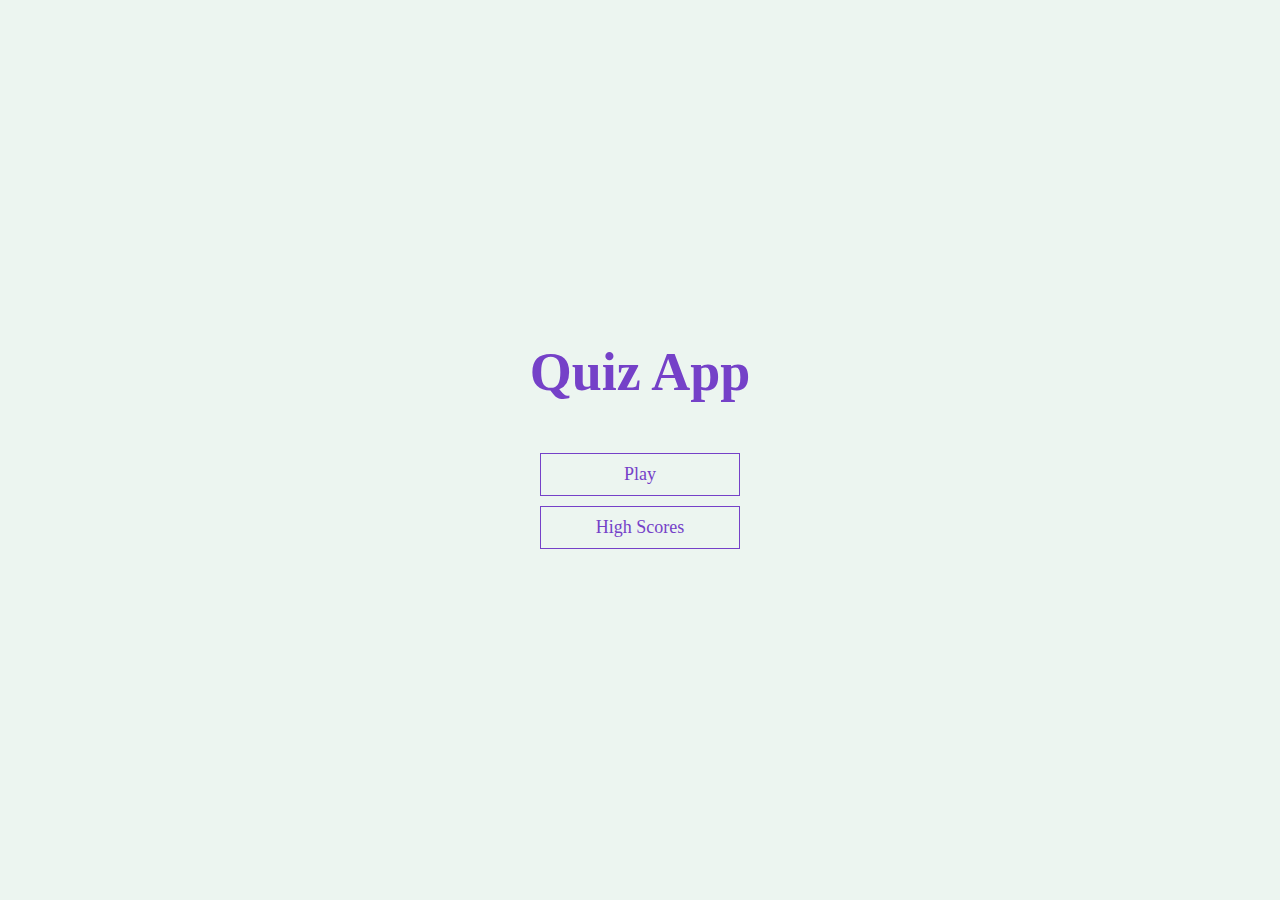
<file: index.html>
<!DOCTYPE html>
<html lang="en">
  <head>
    <meta charset="UTF-8" />
    <meta http-equiv="X-UA-Compatible" content="IE=edge" />
    <meta name="viewport" content="width=device-width, initial-scale=1.0" />
    <title>Quiz App</title>
    <link rel="stylesheet" href="app.css" />
  </head>
  <body>
    <main class="container">
      <section id="home" class="fx-center fx-column">
        <h1>Quiz App</h1>
        <a class="btn" href="./game.html">Play</a>
        <a class="btn" href="./highScores.html">High Scores</a>
      </section>
    </main>
  </body>
</html>
</file>
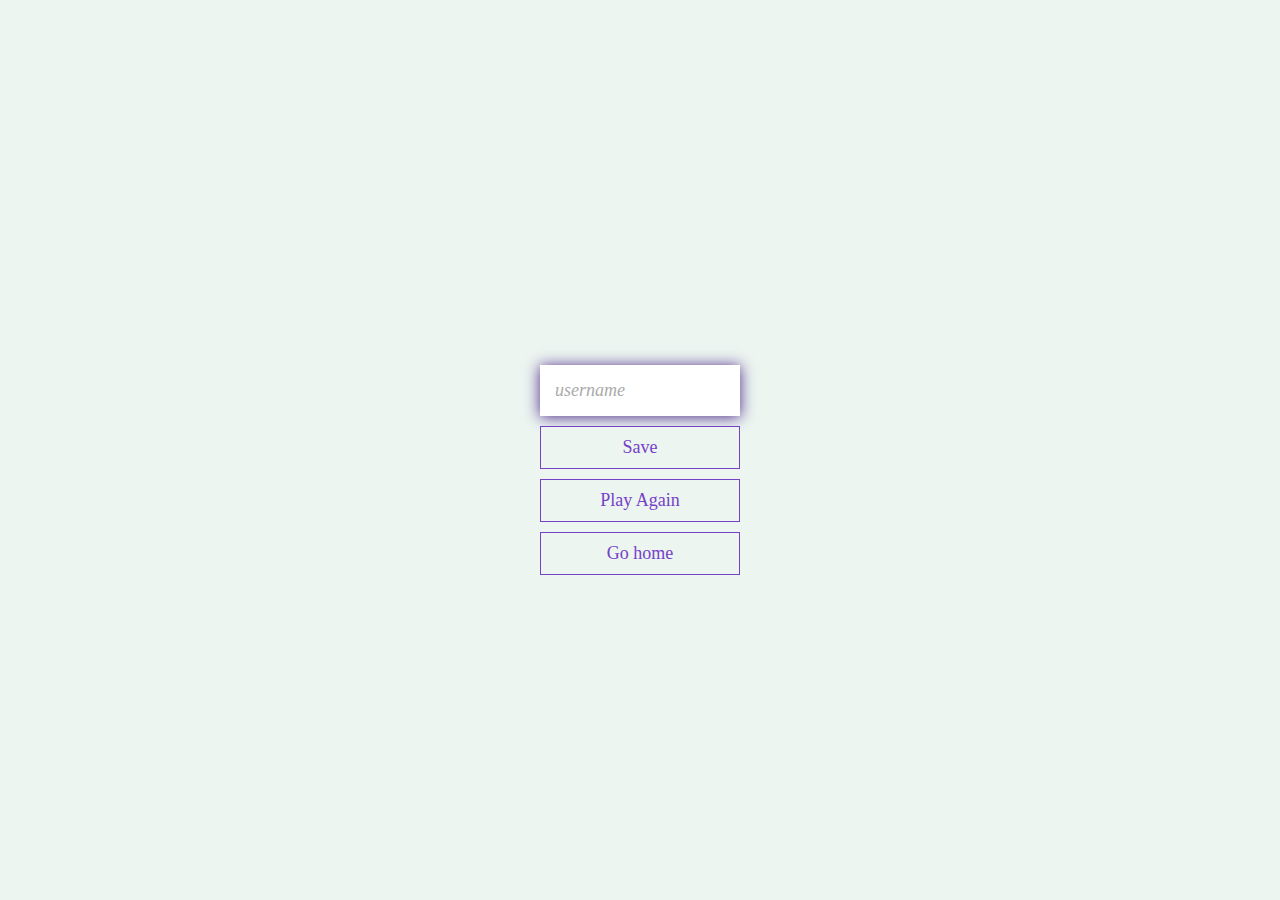
<file: end.html>
<!DOCTYPE html>
<html lang="en">
  <head>
    <meta charset="UTF-8" />
    <meta http-equiv="X-UA-Compatible" content="IE=edge" />
    <meta name="viewport" content="width=device-width, initial-scale=1.0" />
    <title>Congratulations</title>
    <link rel="stylesheet" href="app.css" />
  </head>
  <body>
    <main class="container">
      <section class="fx-center fx-column" id="end">
        <h1 id="finalScore"></h1>
        <form>
          <input
            type="text"
            name="username"
            id="username"
            placeholder="username"
          />

          <button
            type="submit"
            class="btn"
            id="saveScoreBtn"
            onclick="saveHighScore(event)"
            disabled
          >
            Save
          </button>
        </form>
        <a href="./game.html" class="btn">Play Again</a>
        <a href="./index.html" class="btn">Go home</a>
      </section>
    </main>

    <script src="end.js"></script>
  </body>
</html>
</file>
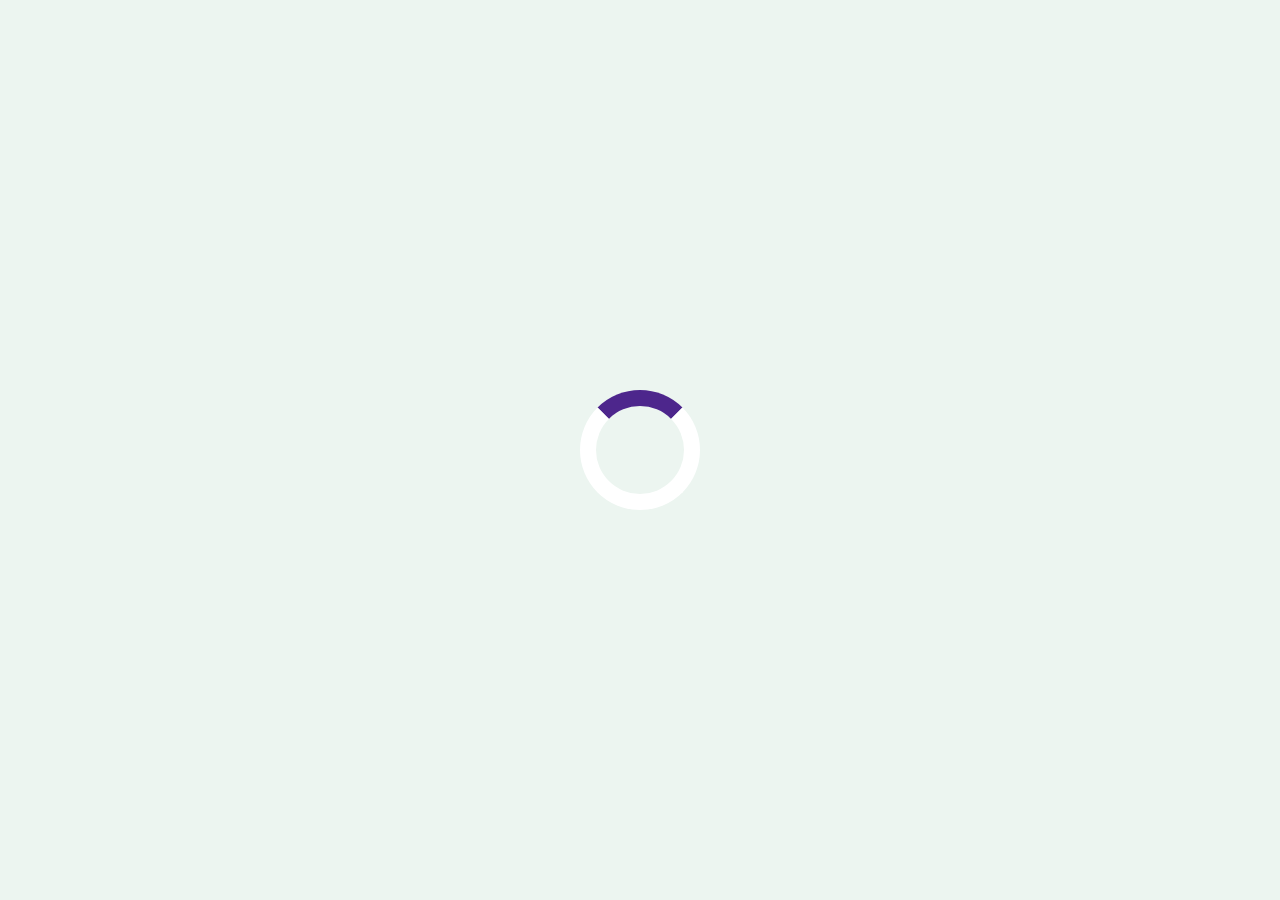
<file: game.html>
<!DOCTYPE html>
<html lang="en">
  <head>
    <meta charset="UTF-8" />
    <meta http-equiv="X-UA-Compatible" content="IE=edge" />
    <meta name="viewport" content="width=device-width, initial-scale=1.0" />
    <title>Quick game</title>
    <link rel="stylesheet" href="game.css" />
    <link rel="stylesheet" href="app.css" />
  </head>
  <body>
    <main class="container">
      <div id="loader"></div>
      <section id="game" class="just-center fx-column hide">
        <div id="hud">
          <div id="hud-item">
            <p id="progressText" class="hud-prefix">Question</p>

            <div id="progressBar">
              <div id="progressBarFull"></div>
            </div>
          </div>

          <div id="hud-item">
            <p class="hud-prefix">Score</p>

            <h1 class="hud-main-text" id="score">0</h1>
          </div>
        </div>

        <h2 id="question"></h2>
        <div class="key-container">
          <p class="key-prefix">A</p>
          <p class="key-text" data-number="1"></p>
        </div>

        <div class="key-container">
          <p class="key-prefix">B</p>
          <p class="key-text" data-number="2"></p>
        </div>

        <div class="key-container">
          <p class="key-prefix">C</p>
          <p class="key-text" data-number="3"></p>
        </div>

        <div class="key-container">
          <p class="key-prefix">D</p>
          <p class="key-text" data-number="4"></p>
        </div>
      </section>
    </main>

    <script src="game.js"></script>
  </body>
</html>
</file>
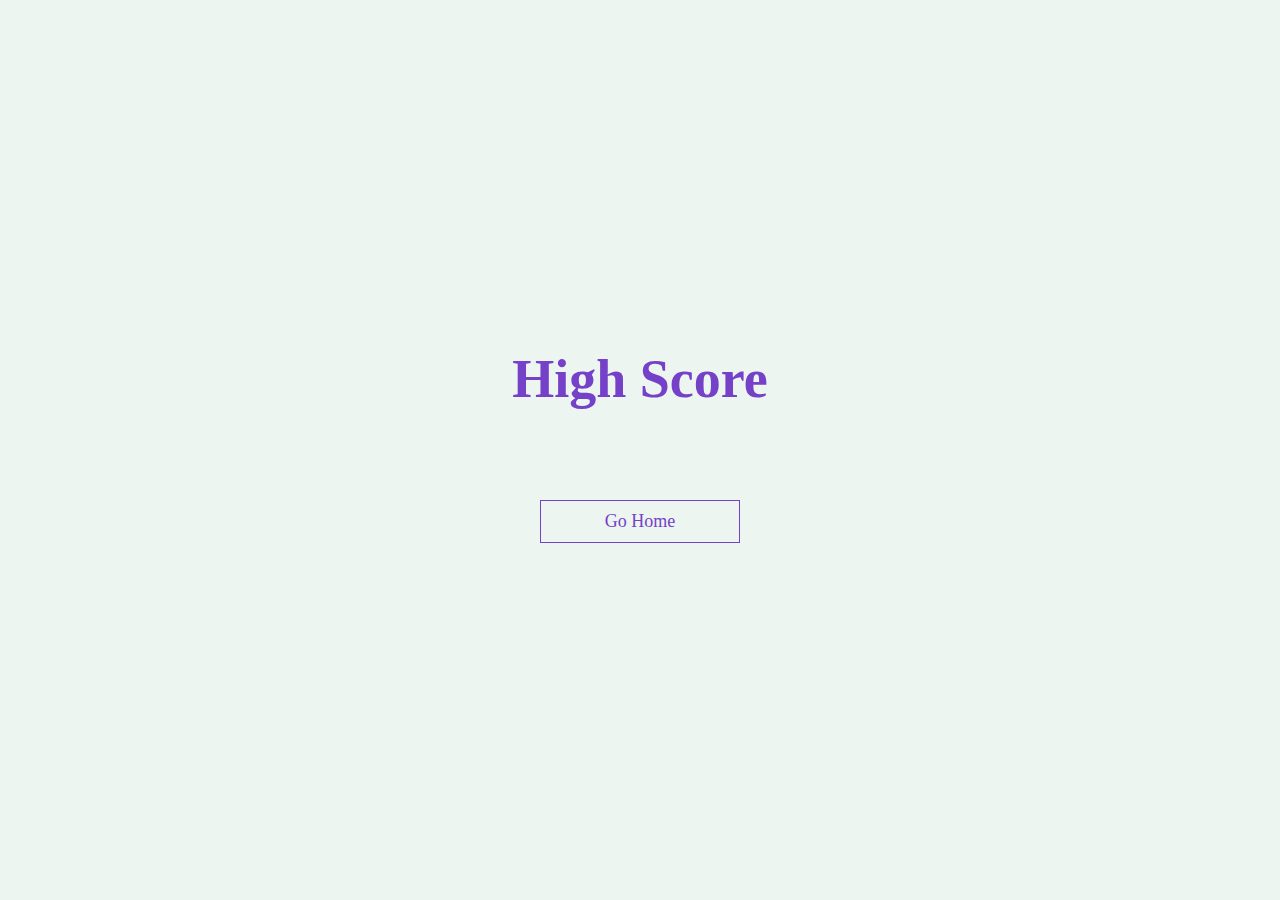
<file: highScores.html>
<!DOCTYPE html>
<html lang="en">
  <head>
    <meta charset="UTF-8" />
    <meta http-equiv="X-UA-Compatible" content="IE=edge" />
    <meta name="viewport" content="width=device-width, initial-scale=1.0" />
    <title>highscores</title>
    <link rel="stylesheet" href="app.css" />
    <link rel="stylesheet" href="highscores.css" />
  </head>
  <body>
    <main class="container">
      <div id="highScores" class="fx-center fx-column">
        <h1 id="finalScore">High Score</h1>
        <ul id="highScoresList"></ul>
        <a href="./index.html" class="btn">Go Home</a>
      </div>
    </main>

    <script src="highScores.js"></script>
  </body>
</html>
</file>
<file: app.css>
:root {
    background-color: #ecf5f0;
    font-size: 62.5%;
    --darkblue: hsl(219, 29%, 14%);
    --violet: hsl(263, 55%, 52%);
}
* {
    box-sizing: border-box;
    font-family: 'Times New Roman', Times, serif;
    margin: 0;
    padding: 0;
    color: var(--darkblue);
}

h1, h2, h3, h4 {
    margin-bottom: 1rem;
}

h1 {
    font-size: 5.4rem;
    color: var(--violet);
    margin-bottom: 5rem;
}

h1 > span {
    font-size: 4.2rem;
    font-weight: 500;
}

h2 {
    font-size: 4.2rem;
    margin-bottom: 4rem;
    font-weight: 700;  
}

h3 {
    font-size: 2.8rem;
    font-weight: 500;
}

/* Utilities */

.container {
    width: 100vw;
    height: 100vh;
    display: flex;
    justify-content: center;
    align-items: center;
    max-width: 80rem;
    margin: 0 auto;
    padding: 2rem;
}

.container > * {
    width: 100%;
}

.fx-column {
    display: flex;
    flex-direction: column;
}

.fx-center {
    justify-content: center;
    align-items: center;
}
.just-center {
    justify-content: center;
}
.txt-center {
    text-align: center;
}
.hide{
    display: none;
}

/* buttons */

.btn {
    font-size: 1.8rem;
    padding: 1rem 0;
    width: 20rem;
    text-align: center;
    border: 0.1rem solid var(--violet);
    margin-bottom: 1rem;
    text-decoration: none;
    color: var(--violet);
    background-color: #ecf5f0;

}
.btn:hover {
    cursor: pointer;
    box-shadow: 0 0.4rem 1.4rem 0 hsl(263, 57%, 35%);
    transform: translateY(-0.1rem);
    transition: transform 150ms;
    background-color: hsl(263, 55%, 52%);
    color: floralwhite;
}

.btn[disabled]:hover {
    cursor: not-allowed;
    box-shadow: none;
    transform: none;
}

/* FORMS */

form {
    width: 100%;
    display: flex;
    flex-direction: column;
    align-items: center;

}

input {
    margin-bottom: 1rem;
    width: 20rem;
    padding: 1.5rem;
    font-size: 1.8rem;
    border: none;
    box-shadow: 0 0.1rem 1.4rem 0 hsl(263, 57%, 35%);
}

input::placeholder {
    color: #aaa;
    font-style: italic;
}
</file>
<file: game.css>
.key-container {
    display: flex;
    margin-bottom: 0.5rem;
    width: 100%;
    font-size: 1.8rem;
    border: 0.1rem solid hsl(263, 57%, 35%);
    background-color: whitesmoke;
}

.key-container:hover {
    cursor: pointer;
    box-shadow: 0 0.4rem 1.4rem 0 hsl(263, 57%, 35%);
    transform: translate(-0.1rem);
    transition: transform 150ms;
}

.key-prefix {
    padding: 1.5rem 2.5rem;
    background-color: hsl(263, 57%, 35%);
    color: white;
}

.key-text {
    padding: 1.5rem;
    width: 100%;

}

.correct {
    background-color: rgb(13, 154, 13);
}

.incorrect {
    background-color: rgb(230, 31, 31);
}

/* HuD */

#hud{
    display: flex;
    justify-content: space-between;
}

.hud-prefix {
    text-align: center;
    font-size: 2rem;
}

.hud-main-text {
    text-align: center;
}

#progressBar {
    width: 20rem;
    height: 4rem;
    border: 0.3rem solid hsl(263, 57%, 35%);
    margin-top: 2rem;
}

#progressBarFull {
    height: 3.4rem;
    background-color: hsl(263, 57%, 35%);
    width: 0%;

}

/* LOADER */

#loader {
    border: 1.6rem solid white;
    border-radius: 50%;
    border-top: 1.6rem solid hsl(263, 57%, 35%);
    width: 12rem;
    height: 12rem;
    animation: spin 2s linear infinite;
}

@keyframes spin {
    0% {
        transform: rotate(0deg);
    }   
    100% {
        transform: rotate(360deg);
    } 
}
</file>
<file: highscores.css>
#highScoresList {
    list-style: none;
    padding-left: 0;
    margin-bottom: 4rem;

}

.high-score {
    font-size: 2.8rem;
    margin-bottom: 0.5rem;
    color: hsl(263, 57%, 35%);
}

.high-score:hover{
    transform: scale(1.25);
}
</file>
